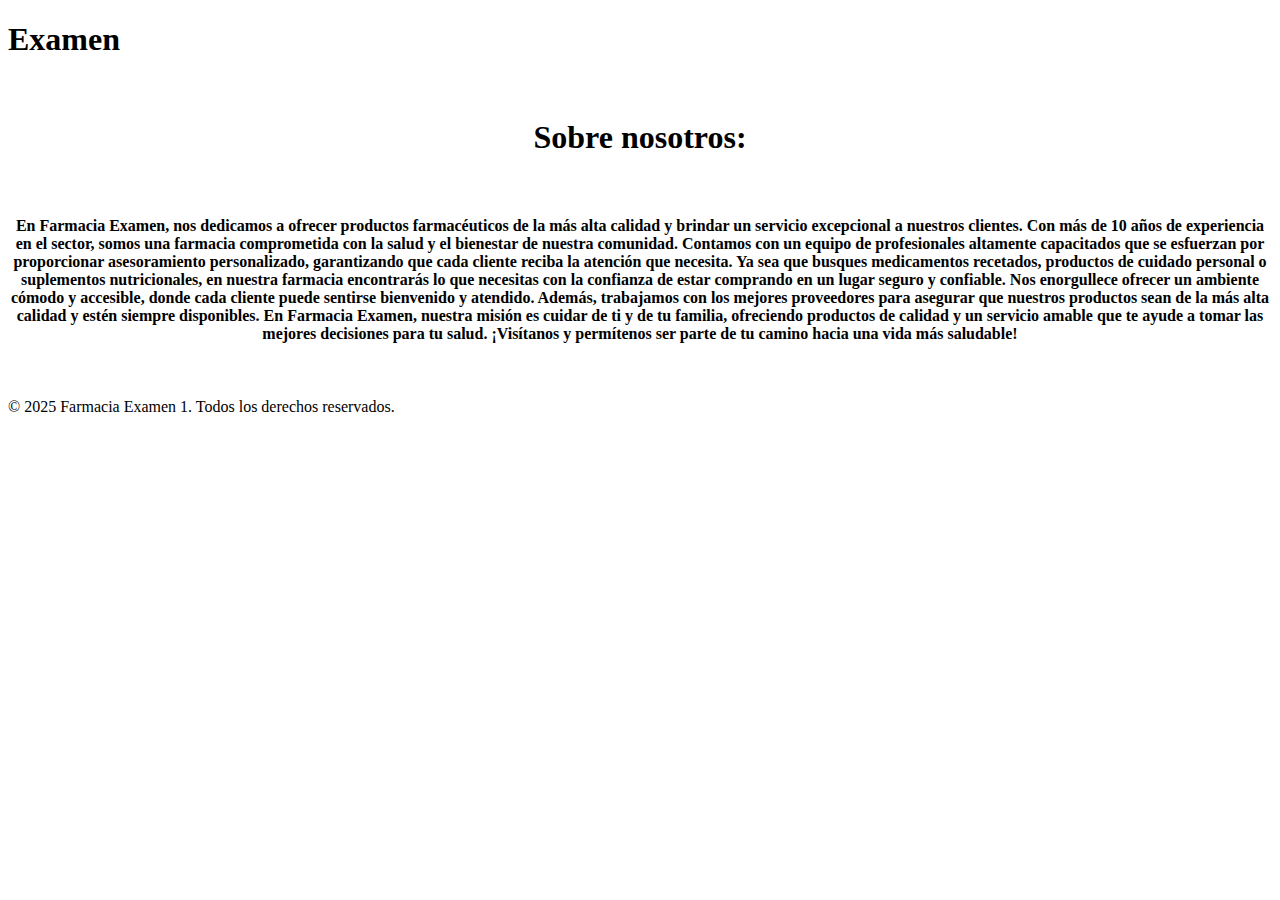
<file: Examen1DavidSanabriaVindas/src/main/resources/templates/index.html>
<!DOCTYPE html>
<html xmlns="http://www.w3.org/1999/xhtml"
      xmlns:th="http://www.thymeleaf.org">
    <head th:replace="~{layout/plantilla :: head}">
        <link rel="stylesheet" th:href="@{/css/estilos.css}">    
            <title>Examen</title>
    </head>
    <body>
        <header th:replace="~{layout/plantilla :: header}" class="header-centrado">
            <h1 class="texto-centrado">Examen</h1>
        </header>

        <br>
        <div style="text-align: center">
        <h1 style="text-align: center;">Sobre nosotros:</h1>
        <br>
        <h4>En Farmacia Examen, nos dedicamos a ofrecer productos farmacéuticos de la más alta calidad y brindar un servicio excepcional a nuestros clientes. Con más de 10 años de experiencia en el sector, somos una farmacia comprometida con la salud y el bienestar de nuestra comunidad.

            Contamos con un equipo de profesionales altamente capacitados que se esfuerzan por proporcionar asesoramiento personalizado, garantizando que cada cliente reciba la atención que necesita. Ya sea que busques medicamentos recetados, productos de cuidado personal o suplementos nutricionales, en nuestra farmacia encontrarás lo que necesitas con la confianza de estar comprando en un lugar seguro y confiable.

            Nos enorgullece ofrecer un ambiente cómodo y accesible, donde cada cliente puede sentirse bienvenido y atendido. Además, trabajamos con los mejores proveedores para asegurar que nuestros productos sean de la más alta calidad y estén siempre disponibles.

            En Farmacia Examen, nuestra misión es cuidar de ti y de tu familia, ofreciendo productos de calidad y un servicio amable que te ayude a tomar las mejores decisiones para tu salud.

            ¡Visítanos y permítenos ser parte de tu camino hacia una vida más saludable!</h4> </div>
        <br>
  
        <footer class="footer-estilizado">
            <p>&copy; 2025 Farmacia Examen 1. Todos los derechos reservados.</p>
        </footer>
    </body>
</html>
</file>
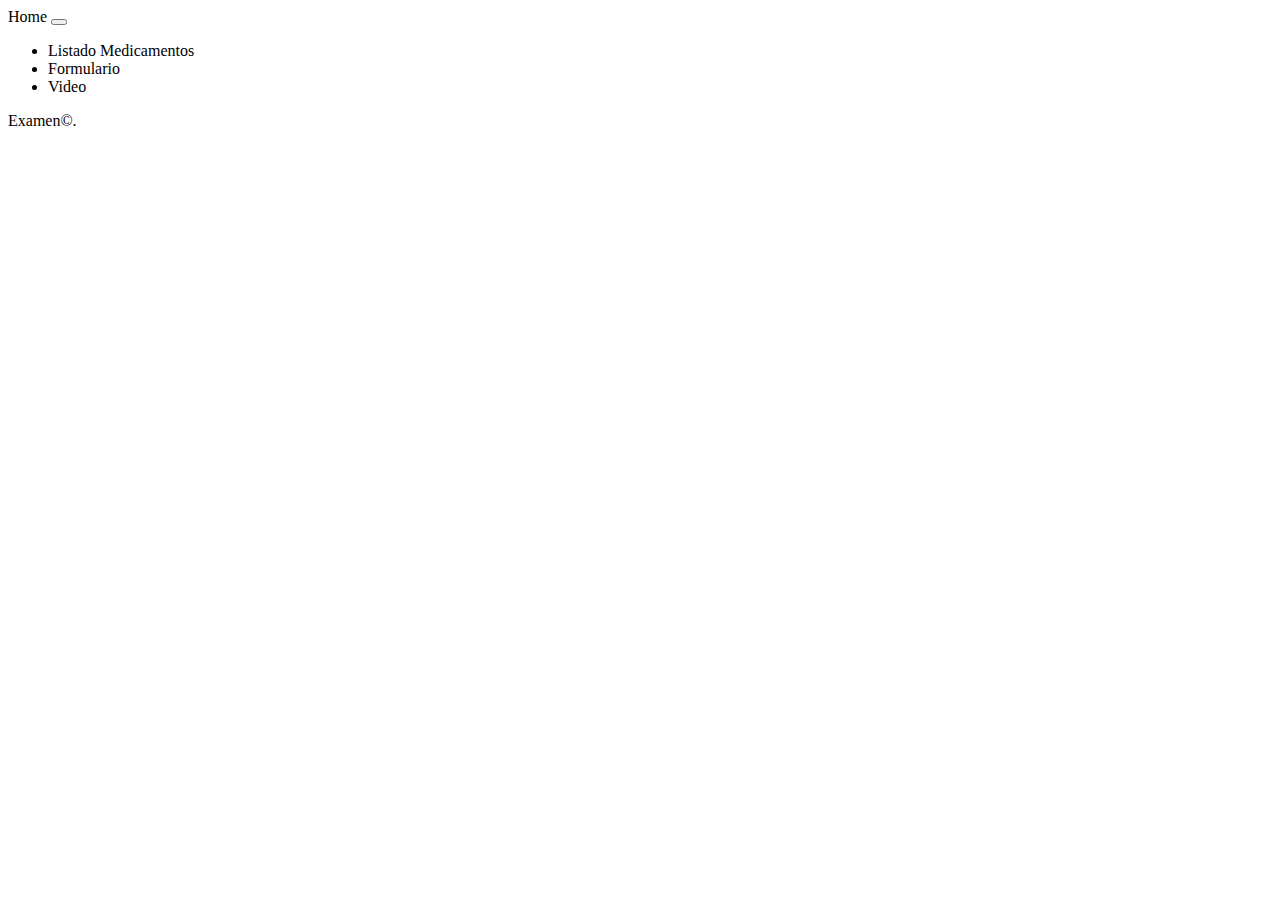
<file: Examen1DavidSanabriaVindas/src/main/resources/templates/layout/plantilla.html>
<!DOCTYPE html>
<html xmlns="http://www.w3.org/1999/xhtml"
      xmlns:th="http://www.thymeleaf.org">

    <head>
        <title>Practica01</title>
        <meta charset="UTF-8"/>
        <link th:href="@{/webjars/bootstrap/css/bootstrap.min.css}" rel="stylesheet"/>
        <link th:href="@{/webjars/font-awesome/css/all.css}" rel="stylesheet"/>
        <link rel="stylesheet" th:href="@{/css/estilos.css}">
        <script th:src="@{/js/rutinas.js}"></script>
        <script th:src="@{/webjars/jquery/jquery.min.js}"></script>
        <script th:src="@{/webjars/popper.js/umd/popper.min.js}"></script>
        <script th:src="@{/webjars/bootstrap/js/bootstrap.min.js}"></script>
    </head>
    <body th:fragment="body">
        
        
        <header th:fragment="header" class="navbar navbar-expand-lg bg-danger">
    <div class="container">
        <a th:href="@{/}" class="navbar-brand text-white">Home</a>
        <button class="navbar-toggler" type="button" data-bs-toggle="collapse" data-bs-target="#navbarNav">
            <span class="navbar-toggler-icon"></span>
        </button>
        
        <div class="collapse navbar-collapse" id="navbarNav">
            <ul class="navbar-nav d-flex gap-2">
                <li class="nav-item"><a class="nav-link text-white" th:href="@{/medicamentos/listado}">Listado Medicamentos</a></li>
                <li class="nav-item"><a class="nav-link text-white" th:href="@{/medicamentos/formulario}">Formulario</a></li>
                <li class="nav-item"><a class="nav-link text-white" th:href="@{/medicamentos/video}">Video</a></li>
            </ul>
        </div>
    </div>
</header>
        
        
        <footer th:fragment="footer" class="bg-danger text-white py-4">
            
            
            <div class="container text-center">
                <p>Examen&copy;.</p>
            </div>
        </footer>
    </body>
</html>
</file>
